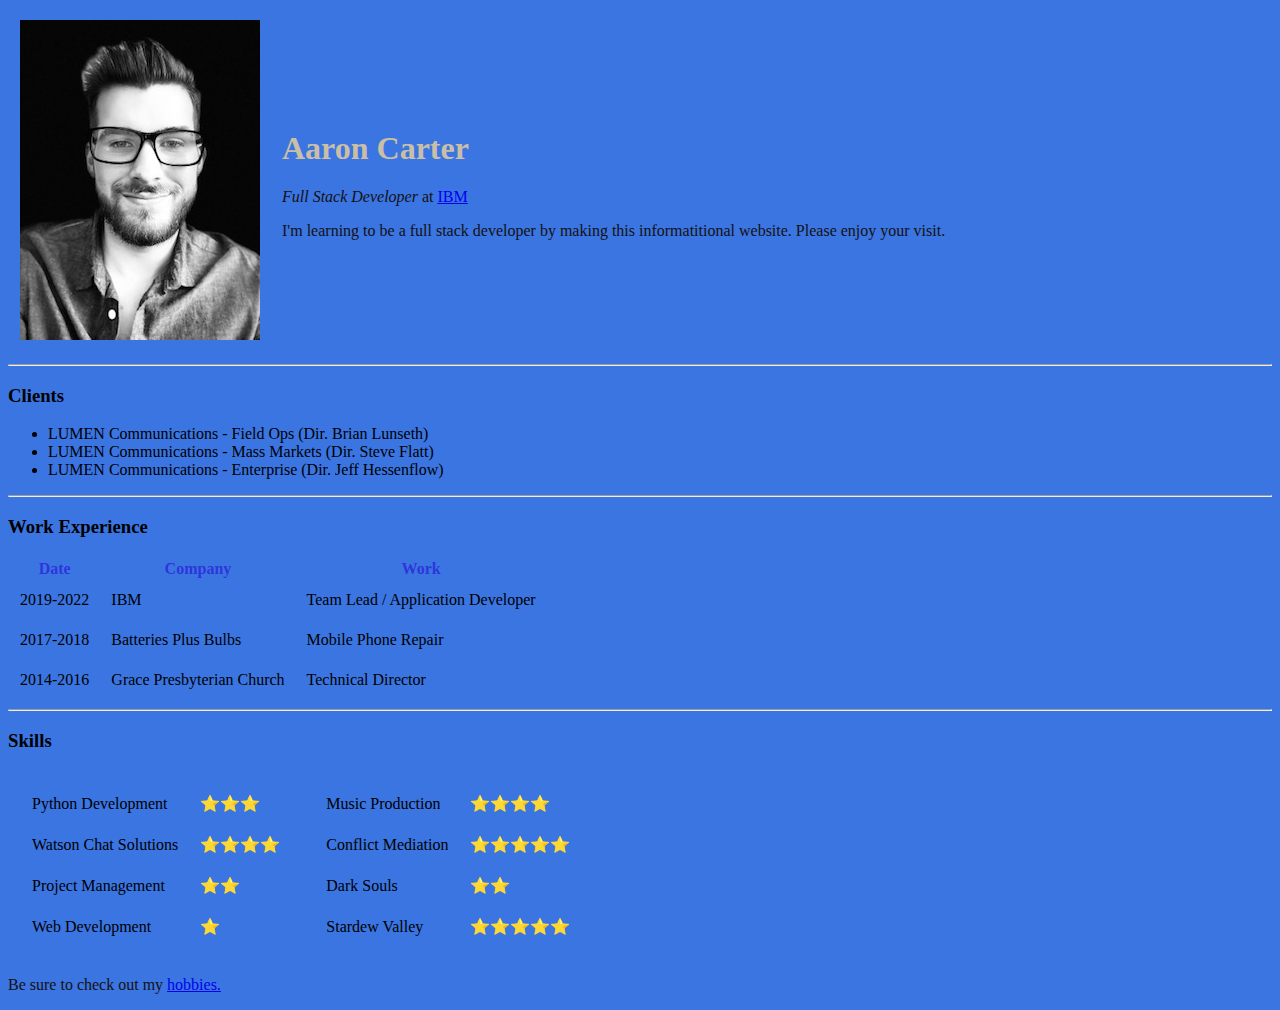
<file: index.html>
<!DOCTYPE html>
<html lang="en">
<head>
    <meta charset="UTF-8">
    <meta http-equiv="X-UA-Compatible" content="IE=edge">
    <meta name="viewport" content="width=device-width, initial-scale=1.0">
    <title>Aaron's Personal Site</title>
    <link rel="stylesheet" href='webstyle01.css' />

</head>
<body>
    <table>
        <tr>
            <td>
                <img src='aaron_bw.JPG' />
            </td>
            <td>
                <h1>Aaron Carter</h1>
                <p><em>Full Stack Developer</em> at <a href='https://www.ibm.com/us-en?utm_content=SRCWW&p1=Search&p4=43700050423374111&p5=e&gclid=EAIaIQobChMIgs7mjLnF9AIVFxfUAR09-gtJEAAYASAAEgK1P_D_BwE&gclsrc=aw.ds'>IBM</a></p>
                <p>I'm learning to be a full stack developer by making this informatitional website. Please enjoy your visit.</p>
            </td>
        </tr>
    </table>
    <hr>
    <h3>Clients</h3>
    <ul>
        <li>
            LUMEN Communications - Field Ops (Dir. Brian Lunseth)
        </li>
        <li>
            LUMEN Communications - Mass Markets (Dir. Steve Flatt)
        </li>
        <li>
            LUMEN Communications - Enterprise (Dir. Jeff Hessenflow)
        </li>
    </ul>
    <hr>
    <h3>Work Experience</h3>

    <table>
        <thead>
            <tr>
                <th>Date</th>
                <th>Company</th>
                <th>Work</th>
            </tr>
        </thead>
        <tbody>
            <tr>
                <td>
                    2019-2022
                </td>
                <td>
                    IBM
                </td>
                <td>
                    Team Lead / Application Developer
                </td>
            </tr>
            <tr>
                <td>
                    2017-2018
                </td>
                <td>
                    Batteries Plus Bulbs
                </td>
                <td>
                    Mobile Phone Repair
                </td>
                
            </tr>
            <tr>
                <td>2014-2016</td>
                <td>Grace Presbyterian Church</td>
                <td>Technical Director</td>
            </tr>
        </tbody>
    </table>
    <hr>
    <h3>Skills</h3>
    <table>
        <tr>
            <td>
                <table>
                    <tr>
                        <td>
                            Python Development
                        </td>
                        <td>
                            ⭐⭐⭐
                        </td>
                    </tr>
                    <tr>
                        <td>
                            Watson Chat Solutions
                        </td>
                        <td>
                            ⭐⭐⭐⭐
                        </td>
                    </tr>
                    <tr>
                        <td>
                            Project Management
                        </td>
                        <td>⭐⭐</td>
                    </tr>
                    <tr>
                        <td>Web Development</td>
                        <td>⭐</td>
                    </tr>
        
                </table>
            </td>
            <td>
                <table>
                    <tr>
                        <td>
                            Music Production
                        </td>
                        <td>⭐⭐⭐⭐</td>
                    </tr>
                    <tr>
                        <td>
                            Conflict Mediation
                        </td>
                        <td>
                            ⭐⭐⭐⭐⭐
                        </td>
                    </tr>
                    <tr>
                        <td>
                            Dark Souls
                        </td>
                        <td>⭐⭐</td>
                    </tr>
                    <tr>
                        <td>
                            Stardew Valley
                        </td>
                        <td>
                            ⭐⭐⭐⭐⭐
                        </td>
                    </tr>
                </table>
            </td>
        </tr>
        
        
    </table>
    <p>Be sure to check out my <a href='hobbies.html'>hobbies.</a></p>
</body>
</html>
</file>
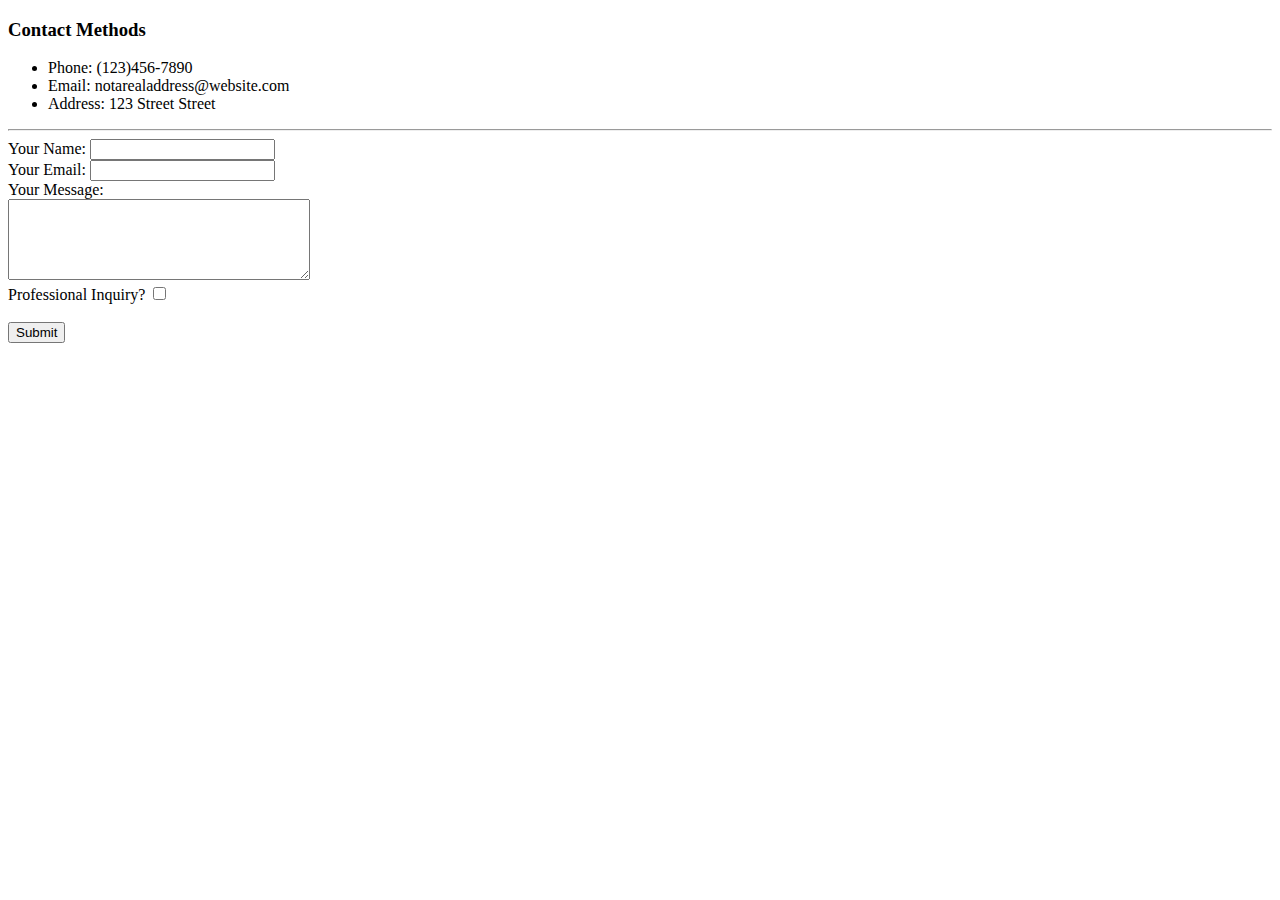
<file: contactme.html>
<!DOCTYPE html>
<html lang="en">
<head>
    <meta charset="UTF-8">
    <meta http-equiv="X-UA-Compatible" content="IE=edge">
    <meta name="viewport" content="width=device-width, initial-scale=1.0">
    <title>Aaron's SPI</title>
</head>
<body>
    <h3>Contact Methods</h3>
    <ul>
        <li>Phone:      (123)456-7890</li>
        <li>Email:      notarealaddress@website.com</li>
        <li>Address:    123 Street Street</li>
    </ul>
    <hr>
<form action="mailto:aaroncarter.anc@gmail.com" method="post" enctype="text/plain">
    <label>Your Name:</label>
    <input type="text" name='yourName'>
    <br>
    <label for="">Your Email:</label>
    <input type="email" name='yourEmail'><br>
    <label for="">Your Message:</label><br>
    <textarea name="" id="" cols="35" rows="5" name='yourMessage'></textarea><br>
    <label for="">Professional Inquiry?</label>
    <input type="checkbox">
    <br><br>
    <input type="submit">
</form>
</body>
</html>
</file>
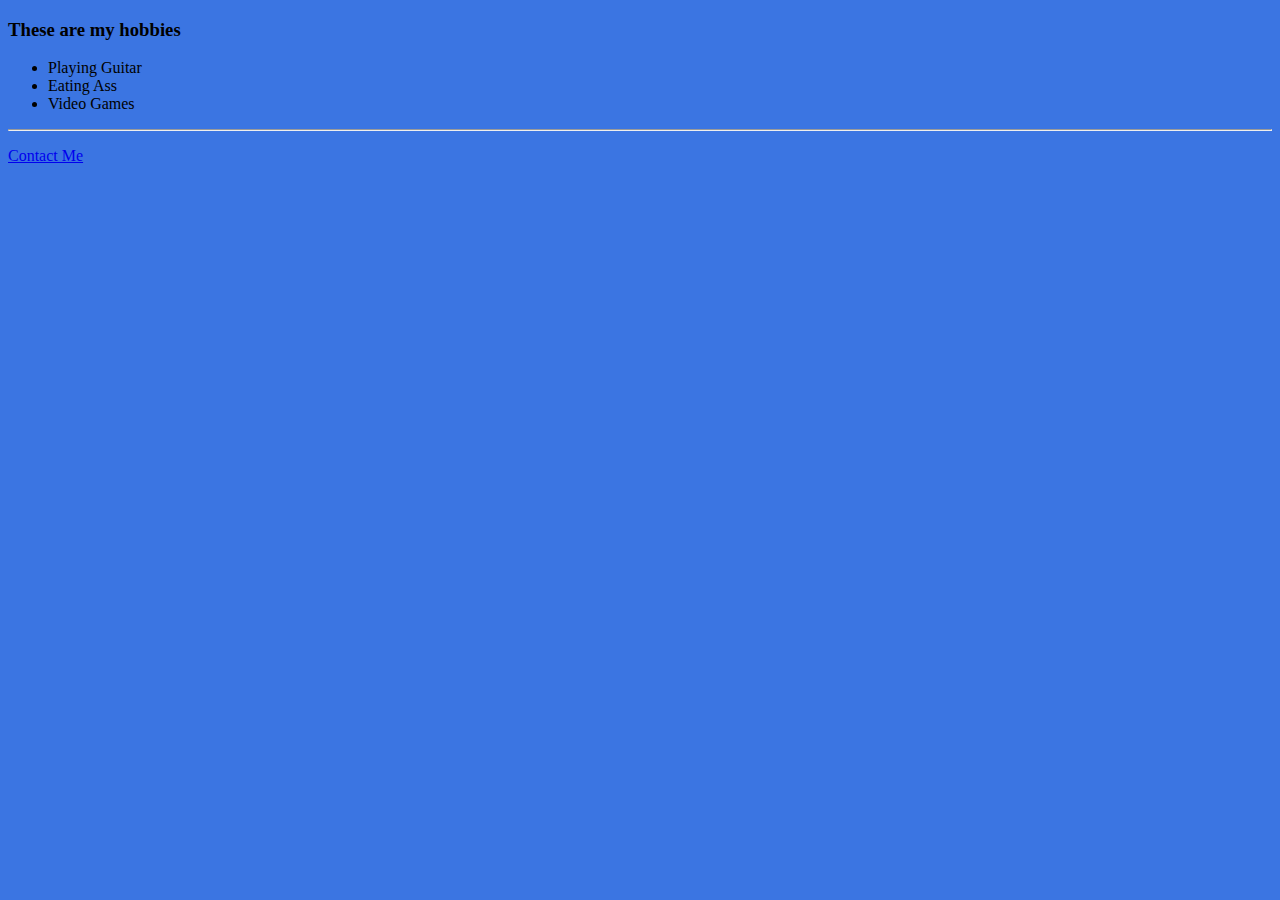
<file: hobbies.html>
<!DOCTYPE html>
<html lang="en">

<head>
    <meta charset="UTF-8">
    <meta http-equiv="X-UA-Compatible" content="IE=edge">
    <meta name="viewport" content="width=device-width, initial-scale=1.0">
    <link rel="stylesheet" href='webstyle01.css' />
    <title>Aaron's Hobbies</title>
</head>

<body>
    <h3>These are my hobbies</h3>
    <ul>
        <li>Playing Guitar</li>
        <li>Eating Ass</li>
        <li>Video Games</li>
    </ul>
    <hr>
    <p><a href='contactme.html'>Contact Me</a></p>
</body>

</html>
</file>
<file: webstyle01.css>
td {
    padding: 10px;
}

body {background-color: rgb(59, 117, 226);}
h1   {color: rgb(202, 191, 166);}
p    {color: rgb(19, 17, 17);}
th {color: rgba(44, 44, 219, 0.884)}
</file>
